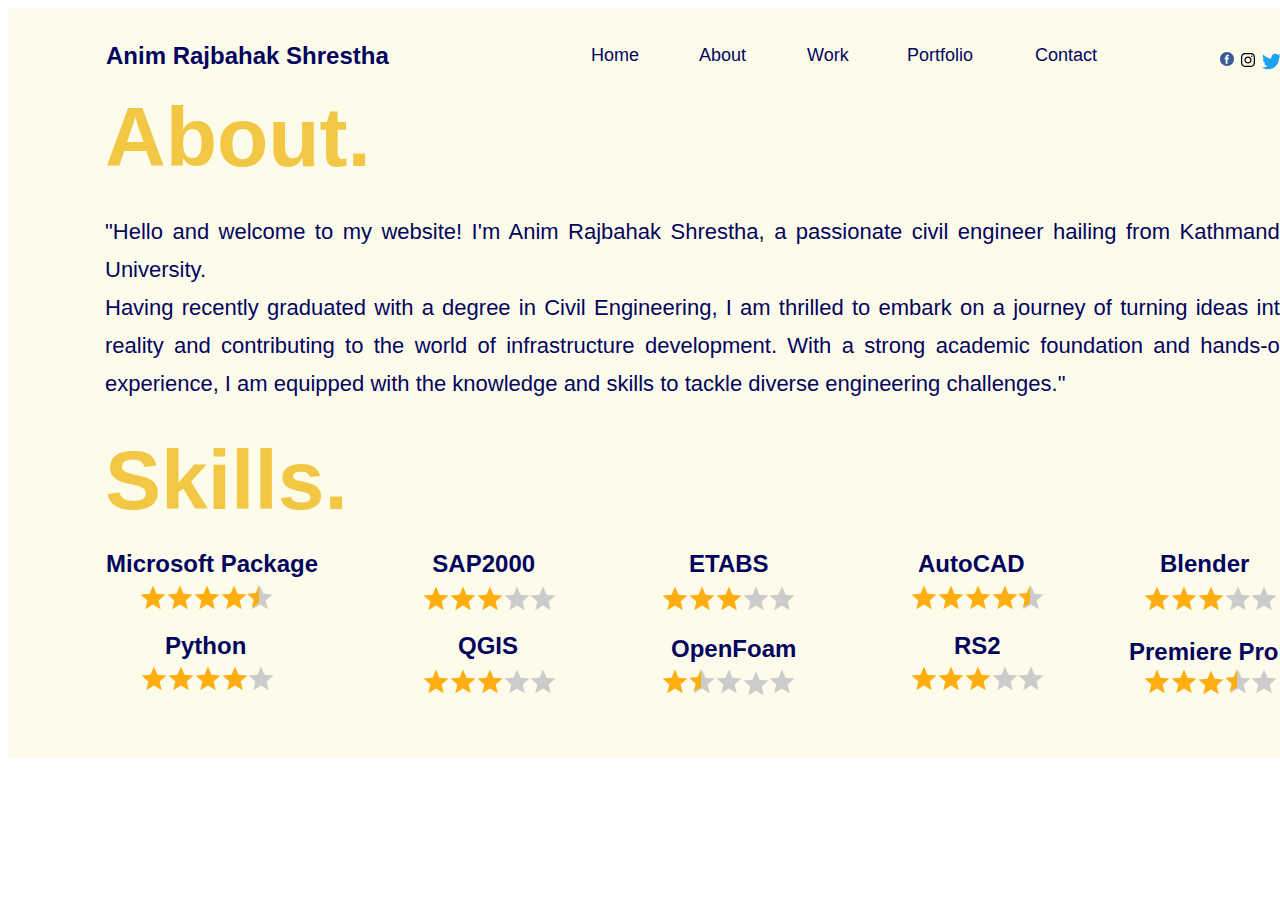
<file: About/about.html>
<!DOCTYPE html>
        <html lang="en">
        <head>
            <meta charset="UTF-8">
            <meta http-equiv="X-UA-Compatible" content="IE=edge">
            <meta name="viewport" content="width=device-width, initial-scale=1.0">
            <link rel="stylesheet" href="./style.css">
            
            <title>About</title>
        </head>
        <body>
            <div class="about">
  <div
    class="[base64]">
    <p align="justify">&quot;Hello and welcome to my website! I&#039;m Anim Rajbahak Shrestha, a passionate civil engineer hailing from Kathmandu University.
    <br />Having recently graduated with a degree in Civil Engineering, I am thrilled to embark on a journey of turning ideas into reality and contributing to the world of infrastructure development. With a strong academic foundation and hands-on experience, I am equipped with the knowledge and skills to tackle diverse engineering challenges.&quot;</p>
  </div>

  <div class="sap-2000">SAP2000</div>

  <div class="etabs">ETABS</div>

  <div class="auto-cad">AutoCAD</div>

  <div class="blender">Blender</div>

  <div class="premiere-pro">Premiere Pro</div>

  <div class="python">Python</div>

  <div class="qgis">QGIS</div>

  <div class="open-foam">OpenFoam</div>

  <div class="rs-2">RS2</div>

  <div class="microsoft-package">Microsoft Package</div>

  <div class="about2">About.</div>

  <div class="skills">Skills.</div>

  <svg
    class="vector"
    width="26"
    height="25"
    viewBox="0 0 26 25"
    fill="none"
    xmlns="http://www.w3.org/2000/svg"
  >
    <path
      d="M13 19.5875L20.725 24.25L18.675 15.4625L25.5 9.55L16.5125 8.775L13 0.5L9.4875 8.775L0.5 9.55L7.3125 15.4625L5.275 24.25L13 19.5875Z"
      fill="#FFAE12"
    />
  </svg>

  <svg
    class="vector2"
    width="26"
    height="25"
    viewBox="0 0 26 25"
    fill="none"
    xmlns="http://www.w3.org/2000/svg"
  >
    <path
      d="M13 19.5875L20.725 24.25L18.675 15.4625L25.5 9.55L16.5125 8.775L13 0.5L9.4875 8.775L0.5 9.55L7.3125 15.4625L5.275 24.25L13 19.5875Z"
      fill="#FFAE12"
    />
  </svg>

  <svg
    class="vector3"
    width="26"
    height="25"
    viewBox="0 0 26 25"
    fill="none"
    xmlns="http://www.w3.org/2000/svg"
  >
    <path
      d="M13 19.5875L20.725 24.25L18.675 15.4625L25.5 9.55L16.5125 8.775L13 0.5L9.4875 8.775L0.5 9.55L7.3125 15.4625L5.275 24.25L13 19.5875Z"
      fill="#CBCBCB"
    />
  </svg>

  <svg
    class="vector4"
    width="26"
    height="25"
    viewBox="0 0 26 25"
    fill="none"
    xmlns="http://www.w3.org/2000/svg"
  >
    <path
      d="M13 19.5875L20.725 24.25L18.675 15.4625L25.5 9.55L16.5125 8.775L13 0.5L9.4875 8.775L0.5 9.55L7.3125 15.4625L5.275 24.25L13 19.5875Z"
      fill="#FFAE12"
    />
  </svg>

  <svg
    class="vector5"
    width="26"
    height="25"
    viewBox="0 0 26 25"
    fill="none"
    xmlns="http://www.w3.org/2000/svg"
  >
    <path
      d="M13 19.5875L20.725 24.25L18.675 15.4625L25.5 9.55L16.5125 8.775L13 0.5L9.4875 8.775L0.5 9.55L7.3125 15.4625L5.275 24.25L13 19.5875Z"
      fill="#FFAE12"
    />
  </svg>

  <svg
    class="vector6"
    width="12"
    height="23"
    viewBox="0 0 12 23"
    fill="none"
    xmlns="http://www.w3.org/2000/svg"
  >
    <path
      d="M12.0002 0.333496L8.72183 8.05683L0.333496 8.78016L6.69183 14.2985L4.79016 22.5002L12.0002 18.1485V0.333496Z"
      fill="#FFAE12"
    />
  </svg>

  <svg
    class="vector7"
    width="26"
    height="25"
    viewBox="0 0 26 25"
    fill="none"
    xmlns="http://www.w3.org/2000/svg"
  >
    <path
      d="M13 19.5875L20.725 24.25L18.675 15.4625L25.5 9.55L16.5125 8.775L13 0.5L9.4875 8.775L0.5 9.55L7.3125 15.4625L5.275 24.25L13 19.5875Z"
      fill="#FFAE12"
    />
  </svg>

  <svg
    class="vector8"
    width="26"
    height="25"
    viewBox="0 0 26 25"
    fill="none"
    xmlns="http://www.w3.org/2000/svg"
  >
    <path
      d="M13 19.5875L20.725 24.25L18.675 15.4625L25.5 9.55L16.5125 8.775L13 0.5L9.4875 8.775L0.5 9.55L7.3125 15.4625L5.275 24.25L13 19.5875Z"
      fill="#FFAE12"
    />
  </svg>

  <svg
    class="vector9"
    width="26"
    height="25"
    viewBox="0 0 26 25"
    fill="none"
    xmlns="http://www.w3.org/2000/svg"
  >
    <path
      d="M13 19.5875L20.725 24.25L18.675 15.4625L25.5 9.55L16.5125 8.775L13 0.5L9.4875 8.775L0.5 9.55L7.3125 15.4625L5.275 24.25L13 19.5875Z"
      fill="#CBCBCB"
    />
  </svg>

  <svg
    class="vector10"
    width="26"
    height="25"
    viewBox="0 0 26 25"
    fill="none"
    xmlns="http://www.w3.org/2000/svg"
  >
    <path
      d="M13 19.5875L20.725 24.25L18.675 15.4625L25.5 9.55L16.5125 8.775L13 0.5L9.4875 8.775L0.5 9.55L7.3125 15.4625L5.275 24.25L13 19.5875Z"
      fill="#FFAE12"
    />
  </svg>

  <svg
    class="vector11"
    width="26"
    height="25"
    viewBox="0 0 26 25"
    fill="none"
    xmlns="http://www.w3.org/2000/svg"
  >
    <path
      d="M13 19.5875L20.725 24.25L18.675 15.4625L25.5 9.55L16.5125 8.775L13 0.5L9.4875 8.775L0.5 9.55L7.3125 15.4625L5.275 24.25L13 19.5875Z"
      fill="#FFAE12"
    />
  </svg>

  <svg
    class="vector12"
    width="26"
    height="25"
    viewBox="0 0 26 25"
    fill="none"
    xmlns="http://www.w3.org/2000/svg"
  >
    <path
      d="M13 19.5875L20.725 24.25L18.675 15.4625L25.5 9.55L16.5125 8.775L13 0.5L9.4875 8.775L0.5 9.55L7.3125 15.4625L5.275 24.25L13 19.5875Z"
      fill="#FFAE12"
    />
  </svg>

  <svg
    class="vector13"
    width="26"
    height="25"
    viewBox="0 0 26 25"
    fill="none"
    xmlns="http://www.w3.org/2000/svg"
  >
    <path
      d="M13 19.5875L20.725 24.25L18.675 15.4625L25.5 9.55L16.5125 8.775L13 0.5L9.4875 8.775L0.5 9.55L7.3125 15.4625L5.275 24.25L13 19.5875Z"
      fill="#FFAE12"
    />
  </svg>

  <svg
    class="vector14"
    width="26"
    height="25"
    viewBox="0 0 26 25"
    fill="none"
    xmlns="http://www.w3.org/2000/svg"
  >
    <path
      d="M13 19.5875L20.725 24.25L18.675 15.4625L25.5 9.55L16.5125 8.775L13 0.5L9.4875 8.775L0.5 9.55L7.3125 15.4625L5.275 24.25L13 19.5875Z"
      fill="#CBCBCB"
    />
  </svg>

  <svg
    class="vector15"
    width="26"
    height="25"
    viewBox="0 0 26 25"
    fill="none"
    xmlns="http://www.w3.org/2000/svg"
  >
    <path
      d="M13 19.5875L20.725 24.25L18.675 15.4625L25.5 9.55L16.5125 8.775L13 0.5L9.4875 8.775L0.5 9.55L7.3125 15.4625L5.275 24.25L13 19.5875Z"
      fill="#FFAE12"
    />
  </svg>

  <svg
    class="vector16"
    width="26"
    height="25"
    viewBox="0 0 26 25"
    fill="none"
    xmlns="http://www.w3.org/2000/svg"
  >
    <path
      d="M13 19.5875L20.725 24.25L18.675 15.4625L25.5 9.55L16.5125 8.775L13 0.5L9.4875 8.775L0.5 9.55L7.3125 15.4625L5.275 24.25L13 19.5875Z"
      fill="#FFAE12"
    />
  </svg>

  <svg
    class="vector17"
    width="12"
    height="23"
    viewBox="0 0 12 23"
    fill="none"
    xmlns="http://www.w3.org/2000/svg"
  >
    <path
      d="M12.0002 0.333496L8.72183 8.05683L0.333496 8.78016L6.69183 14.2985L4.79016 22.5002L12.0002 18.1485V0.333496Z"
      fill="#FFAE12"
    />
  </svg>

  <svg
    class="vector18"
    width="26"
    height="25"
    viewBox="0 0 26 25"
    fill="none"
    xmlns="http://www.w3.org/2000/svg"
  >
    <path
      d="M13 19.5875L20.725 24.25L18.675 15.4625L25.5 9.55L16.5125 8.775L13 0.5L9.4875 8.775L0.5 9.55L7.3125 15.4625L5.275 24.25L13 19.5875Z"
      fill="#FFAE12"
    />
  </svg>

  <svg
    class="vector19"
    width="26"
    height="25"
    viewBox="0 0 26 25"
    fill="none"
    xmlns="http://www.w3.org/2000/svg"
  >
    <path
      d="M13 19.5875L20.725 24.25L18.675 15.4625L25.5 9.55L16.5125 8.775L13 0.5L9.4875 8.775L0.5 9.55L7.3125 15.4625L5.275 24.25L13 19.5875Z"
      fill="#FFAE12"
    />
  </svg>

  <svg
    class="vector20"
    width="26"
    height="25"
    viewBox="0 0 26 25"
    fill="none"
    xmlns="http://www.w3.org/2000/svg"
  >
    <path
      d="M13 19.5875L20.725 24.25L18.675 15.4625L25.5 9.55L16.5125 8.775L13 0.5L9.4875 8.775L0.5 9.55L7.3125 15.4625L5.275 24.25L13 19.5875Z"
      fill="#CBCBCB"
    />
  </svg>

  <svg
    class="vector21"
    width="26"
    height="25"
    viewBox="0 0 26 25"
    fill="none"
    xmlns="http://www.w3.org/2000/svg"
  >
    <path
      d="M13 19.5875L20.725 24.25L18.675 15.4625L25.5 9.55L16.5125 8.775L13 0.5L9.4875 8.775L0.5 9.55L7.3125 15.4625L5.275 24.25L13 19.5875Z"
      fill="#FFAE12"
    />
  </svg>

  <svg
    class="vector22"
    width="26"
    height="25"
    viewBox="0 0 26 25"
    fill="none"
    xmlns="http://www.w3.org/2000/svg"
  >
    <path
      d="M13 19.5875L20.725 24.25L18.675 15.4625L25.5 9.55L16.5125 8.775L13 0.5L9.4875 8.775L0.5 9.55L7.3125 15.4625L5.275 24.25L13 19.5875Z"
      fill="#CBCBCB"
    />
  </svg>

  <svg
    class="vector23"
    width="26"
    height="25"
    viewBox="0 0 26 25"
    fill="none"
    xmlns="http://www.w3.org/2000/svg"
  >
    <path
      d="M13 19.5875L20.725 24.25L18.675 15.4625L25.5 9.55L16.5125 8.775L13 0.5L9.4875 8.775L0.5 9.55L7.3125 15.4625L5.275 24.25L13 19.5875Z"
      fill="#FFAE12"
    />
  </svg>

  <svg
    class="vector24"
    width="26"
    height="25"
    viewBox="0 0 26 25"
    fill="none"
    xmlns="http://www.w3.org/2000/svg"
  >
    <path
      d="M13 19.5875L20.725 24.25L18.675 15.4625L25.5 9.55L16.5125 8.775L13 0.5L9.4875 8.775L0.5 9.55L7.3125 15.4625L5.275 24.25L13 19.5875Z"
      fill="#FFAE12"
    />
  </svg>

  <svg
    class="vector25"
    width="26"
    height="25"
    viewBox="0 0 26 25"
    fill="none"
    xmlns="http://www.w3.org/2000/svg"
  >
    <path
      d="M13 19.5875L20.725 24.25L18.675 15.4625L25.5 9.55L16.5125 8.775L13 0.5L9.4875 8.775L0.5 9.55L7.3125 15.4625L5.275 24.25L13 19.5875Z"
      fill="#CBCBCB"
    />
  </svg>

  <svg
    class="vector26"
    width="26"
    height="25"
    viewBox="0 0 26 25"
    fill="none"
    xmlns="http://www.w3.org/2000/svg"
  >
    <path
      d="M13 19.5875L20.725 24.25L18.675 15.4625L25.5 9.55L16.5125 8.775L13 0.5L9.4875 8.775L0.5 9.55L7.3125 15.4625L5.275 24.25L13 19.5875Z"
      fill="#FFAE12"
    />
  </svg>

  <svg
    class="vector27"
    width="26"
    height="25"
    viewBox="0 0 26 25"
    fill="none"
    xmlns="http://www.w3.org/2000/svg"
  >
    <path
      d="M13 19.5875L20.725 24.25L18.675 15.4625L25.5 9.55L16.5125 8.775L13 0.5L9.4875 8.775L0.5 9.55L7.3125 15.4625L5.275 24.25L13 19.5875Z"
      fill="#CBCBCB"
    />
  </svg>

  <svg
    class="vector28"
    width="26"
    height="25"
    viewBox="0 0 26 25"
    fill="none"
    xmlns="http://www.w3.org/2000/svg"
  >
    <path
      d="M13 19.5875L20.725 24.25L18.675 15.4625L25.5 9.55L16.5125 8.775L13 0.5L9.4875 8.775L0.5 9.55L7.3125 15.4625L5.275 24.25L13 19.5875Z"
      fill="#FFAE12"
    />
  </svg>

  <svg
    class="vector29"
    width="26"
    height="25"
    viewBox="0 0 26 25"
    fill="none"
    xmlns="http://www.w3.org/2000/svg"
  >
    <path
      d="M13 19.5875L20.725 24.25L18.675 15.4625L25.5 9.55L16.5125 8.775L13 0.5L9.4875 8.775L0.5 9.55L7.3125 15.4625L5.275 24.25L13 19.5875Z"
      fill="#FFAE12"
    />
  </svg>

  <svg
    class="vector30"
    width="26"
    height="25"
    viewBox="0 0 26 25"
    fill="none"
    xmlns="http://www.w3.org/2000/svg"
  >
    <path
      d="M13 19.5875L20.725 24.25L18.675 15.4625L25.5 9.55L16.5125 8.775L13 0.5L9.4875 8.775L0.5 9.55L7.3125 15.4625L5.275 24.25L13 19.5875Z"
      fill="#CBCBCB"
    />
  </svg>

  <svg
    class="vector31"
    width="26"
    height="25"
    viewBox="0 0 26 25"
    fill="none"
    xmlns="http://www.w3.org/2000/svg"
  >
    <path
      d="M13 19.5875L20.725 24.25L18.675 15.4625L25.5 9.55L16.5125 8.775L13 0.5L9.4875 8.775L0.5 9.55L7.3125 15.4625L5.275 24.25L13 19.5875Z"
      fill="#FFAE12"
    />
  </svg>

  <svg
    class="vector32"
    width="26"
    height="25"
    viewBox="0 0 26 25"
    fill="none"
    xmlns="http://www.w3.org/2000/svg"
  >
    <path
      d="M13 19.5875L20.725 24.25L18.675 15.4625L25.5 9.55L16.5125 8.775L13 0.5L9.4875 8.775L0.5 9.55L7.3125 15.4625L5.275 24.25L13 19.5875Z"
      fill="#CBCBCB"
    />
  </svg>

  <svg
    class="vector33"
    width="26"
    height="25"
    viewBox="0 0 26 25"
    fill="none"
    xmlns="http://www.w3.org/2000/svg"
  >
    <path
      d="M13 19.5875L20.725 24.25L18.675 15.4625L25.5 9.55L16.5125 8.775L13 0.5L9.4875 8.775L0.5 9.55L7.3125 15.4625L5.275 24.25L13 19.5875Z"
      fill="#FFAE12"
    />
  </svg>

  <svg
    class="vector34"
    width="26"
    height="25"
    viewBox="0 0 26 25"
    fill="none"
    xmlns="http://www.w3.org/2000/svg"
  >
    <path
      d="M13 19.5875L20.725 24.25L18.675 15.4625L25.5 9.55L16.5125 8.775L13 0.5L9.4875 8.775L0.5 9.55L7.3125 15.4625L5.275 24.25L13 19.5875Z"
      fill="#FFAE12"
    />
  </svg>

  <svg
    class="vector35"
    width="26"
    height="25"
    viewBox="0 0 26 25"
    fill="none"
    xmlns="http://www.w3.org/2000/svg"
  >
    <path
      d="M13 19.5875L20.725 24.25L18.675 15.4625L25.5 9.55L16.5125 8.775L13 0.5L9.4875 8.775L0.5 9.55L7.3125 15.4625L5.275 24.25L13 19.5875Z"
      fill="#CBCBCB"
    />
  </svg>

  <svg
    class="vector36"
    width="26"
    height="25"
    viewBox="0 0 26 25"
    fill="none"
    xmlns="http://www.w3.org/2000/svg"
  >
    <path
      d="M13 19.5875L20.725 24.25L18.675 15.4625L25.5 9.55L16.5125 8.775L13 0.5L9.4875 8.775L0.5 9.55L7.3125 15.4625L5.275 24.25L13 19.5875Z"
      fill="#FFAE12"
    />
  </svg>

  <svg
    class="vector37"
    width="26"
    height="25"
    viewBox="0 0 26 25"
    fill="none"
    xmlns="http://www.w3.org/2000/svg"
  >
    <path
      d="M13 19.5875L20.725 24.25L18.675 15.4625L25.5 9.55L16.5125 8.775L13 0.5L9.4875 8.775L0.5 9.55L7.3125 15.4625L5.275 24.25L13 19.5875Z"
      fill="#CBCBCB"
    />
  </svg>

  <svg
    class="vector38"
    width="26"
    height="25"
    viewBox="0 0 26 25"
    fill="none"
    xmlns="http://www.w3.org/2000/svg"
  >
    <path
      d="M13 19.5875L20.725 24.25L18.675 15.4625L25.5 9.55L16.5125 8.775L13 0.5L9.4875 8.775L0.5 9.55L7.3125 15.4625L5.275 24.25L13 19.5875Z"
      fill="#FFAE12"
    />
  </svg>

  <svg
    class="vector39"
    width="26"
    height="25"
    viewBox="0 0 26 25"
    fill="none"
    xmlns="http://www.w3.org/2000/svg"
  >
    <path
      d="M13 19.5875L20.725 24.25L18.675 15.4625L25.5 9.55L16.5125 8.775L13 0.5L9.4875 8.775L0.5 9.55L7.3125 15.4625L5.275 24.25L13 19.5875Z"
      fill="#FFAE12"
    />
  </svg>

  <svg
    class="vector40"
    width="26"
    height="25"
    viewBox="0 0 26 25"
    fill="none"
    xmlns="http://www.w3.org/2000/svg"
  >
    <path
      d="M13 19.5875L20.725 24.25L18.675 15.4625L25.5 9.55L16.5125 8.775L13 0.5L9.4875 8.775L0.5 9.55L7.3125 15.4625L5.275 24.25L13 19.5875Z"
      fill="#CBCBCB"
    />
  </svg>

  <svg
    class="vector41"
    width="26"
    height="25"
    viewBox="0 0 26 25"
    fill="none"
    xmlns="http://www.w3.org/2000/svg"
  >
    <path
      d="M13 19.5875L20.725 24.25L18.675 15.4625L25.5 9.55L16.5125 8.775L13 0.5L9.4875 8.775L0.5 9.55L7.3125 15.4625L5.275 24.25L13 19.5875Z"
      fill="#FFAE12"
    />
  </svg>

  <svg
    class="vector42"
    width="26"
    height="25"
    viewBox="0 0 26 25"
    fill="none"
    xmlns="http://www.w3.org/2000/svg"
  >
    <path
      d="M13 19.5875L20.725 24.25L18.675 15.4625L25.5 9.55L16.5125 8.775L13 0.5L9.4875 8.775L0.5 9.55L7.3125 15.4625L5.275 24.25L13 19.5875Z"
      fill="#CBCBCB"
    />
  </svg>

  <svg
    class="vector43"
    width="26"
    height="25"
    viewBox="0 0 26 25"
    fill="none"
    xmlns="http://www.w3.org/2000/svg"
  >
    <path
      d="M13 19.5875L20.725 24.25L18.675 15.4625L25.5 9.55L16.5125 8.775L13 0.5L9.4875 8.775L0.5 9.55L7.3125 15.4625L5.275 24.25L13 19.5875Z"
      fill="#FFAE12"
    />
  </svg>

  <svg
    class="vector44"
    width="26"
    height="25"
    viewBox="0 0 26 25"
    fill="none"
    xmlns="http://www.w3.org/2000/svg"
  >
    <path
      d="M13 19.5875L20.725 24.25L18.675 15.4625L25.5 9.55L16.5125 8.775L13 0.5L9.4875 8.775L0.5 9.55L7.3125 15.4625L5.275 24.25L13 19.5875Z"
      fill="#CBCBCB"
    />
  </svg>

  <svg
    class="vector45"
    width="12"
    height="23"
    viewBox="0 0 12 23"
    fill="none"
    xmlns="http://www.w3.org/2000/svg"
  >
    <path
      d="M12.0002 0.333496L8.72183 8.05683L0.333496 8.78016L6.69183 14.2985L4.79016 22.5002L12.0002 18.1485V0.333496Z"
      fill="#FFAE12"
    />
  </svg>

  <svg
    class="vector46"
    width="26"
    height="25"
    viewBox="0 0 26 25"
    fill="none"
    xmlns="http://www.w3.org/2000/svg"
  >
    <path
      d="M13 19.5875L20.725 24.25L18.675 15.4625L25.5 9.55L16.5125 8.775L13 0.5L9.4875 8.775L0.5 9.55L7.3125 15.4625L5.275 24.25L13 19.5875Z"
      fill="#CBCBCB"
    />
  </svg>

  <svg
    class="vector47"
    width="26"
    height="25"
    viewBox="0 0 26 25"
    fill="none"
    xmlns="http://www.w3.org/2000/svg"
  >
    <path
      d="M13 19.5875L20.725 24.25L18.675 15.4625L25.5 9.55L16.5125 8.775L13 0.5L9.4875 8.775L0.5 9.55L7.3125 15.4625L5.275 24.25L13 19.5875Z"
      fill="#CBCBCB"
    />
  </svg>

  <svg
    class="vector48"
    width="26"
    height="25"
    viewBox="0 0 26 25"
    fill="none"
    xmlns="http://www.w3.org/2000/svg"
  >
    <path
      d="M13 19.5875L20.725 24.25L18.675 15.4625L25.5 9.55L16.5125 8.775L13 0.5L9.4875 8.775L0.5 9.55L7.3125 15.4625L5.275 24.25L13 19.5875Z"
      fill="#CBCBCB"
    />
  </svg>

  <svg
    class="vector49"
    width="26"
    height="25"
    viewBox="0 0 26 25"
    fill="none"
    xmlns="http://www.w3.org/2000/svg"
  >
    <path
      d="M13 19.5875L20.725 24.25L18.675 15.4625L25.5 9.55L16.5125 8.775L13 0.5L9.4875 8.775L0.5 9.55L7.3125 15.4625L5.275 24.25L13 19.5875Z"
      fill="#FFAE12"
    />
  </svg>

  <svg
    class="vector50"
    width="26"
    height="25"
    viewBox="0 0 26 25"
    fill="none"
    xmlns="http://www.w3.org/2000/svg"
  >
    <path
      d="M13 19.5875L20.725 24.25L18.675 15.4625L25.5 9.55L16.5125 8.775L13 0.5L9.4875 8.775L0.5 9.55L7.3125 15.4625L5.275 24.25L13 19.5875Z"
      fill="#FFAE12"
    />
  </svg>

  <svg
    class="vector51"
    width="26"
    height="25"
    viewBox="0 0 26 25"
    fill="none"
    xmlns="http://www.w3.org/2000/svg"
  >
    <path
      d="M13 19.5875L20.725 24.25L18.675 15.4625L25.5 9.55L16.5125 8.775L13 0.5L9.4875 8.775L0.5 9.55L7.3125 15.4625L5.275 24.25L13 19.5875Z"
      fill="#CBCBCB"
    />
  </svg>

  <svg
    class="vector52"
    width="26"
    height="25"
    viewBox="0 0 26 25"
    fill="none"
    xmlns="http://www.w3.org/2000/svg"
  >
    <path
      d="M13 19.5875L20.725 24.25L18.675 15.4625L25.5 9.55L16.5125 8.775L13 0.5L9.4875 8.775L0.5 9.55L7.3125 15.4625L5.275 24.25L13 19.5875Z"
      fill="#FFAE12"
    />
  </svg>

  <svg
    class="vector53"
    width="26"
    height="25"
    viewBox="0 0 26 25"
    fill="none"
    xmlns="http://www.w3.org/2000/svg"
  >
    <path
      d="M13 19.5875L20.725 24.25L18.675 15.4625L25.5 9.55L16.5125 8.775L13 0.5L9.4875 8.775L0.5 9.55L7.3125 15.4625L5.275 24.25L13 19.5875Z"
      fill="#CBCBCB"
    />
  </svg>

  <svg
    class="vector54"
    width="12"
    height="23"
    viewBox="0 0 12 23"
    fill="none"
    xmlns="http://www.w3.org/2000/svg"
  >
    <path
      d="M12.0002 0.333496L8.72183 8.05683L0.333496 8.78016L6.69183 14.2985L4.79016 22.5002L12.0002 18.1485V0.333496Z"
      fill="#FFAE12"
    />
  </svg>

  <div class="anim-rajbahak-shrestha">Anim Rajbahak Shrestha</div>

  <div class="group-13">
    <div class="home"><a href="../home/index.html"  style="color:#03045e; text-decoration: none;" >Home</a></div>

    <div class="work"><a href="../Work/work.html"  style="color:#03045e; text-decoration: none;" >Work</a></div>

    <div class="contact"><a href="../Contacts/contacts.html"  style="color:#03045e; text-decoration: none;" >Contact</a></div>

    <div class="portfolio"><a href="../Portfolio/portfolio.html"  style="color:#03045e; text-decoration: none;" >Portfolio</a></div>

    <div class="about3"><a href="../About/about.html"  style="color:#03045e; text-decoration: none;" >About</a></div>
  </div>

  <svg
    class="twitter-3-2"
    width="19"
    height="19"
    viewBox="0 0 19 19"
    fill="none"
    xmlns="http://www.w3.org/2000/svg"
  >
    <g clip-path="url(#clip0_90_63)">
      <path
        d="M19 3.60742C18.3013 3.91702 17.5507 4.12621 16.7616 4.22076C17.5666 3.7388 18.1841 2.97395 18.4753 2.06353C17.7222 2.51039 16.8879 2.83505 16.0001 3.00909C15.2888 2.25267 14.2763 1.77905 13.1551 1.77905C11.0029 1.77905 9.25734 3.52457 9.25734 5.67845C9.25745 5.97695 9.29113 6.27449 9.35774 6.56547C6.1169 6.40226 3.24588 4.85002 1.32296 2.49198C0.98828 3.06936 0.795778 3.7388 0.795778 4.45172C0.795778 5.80393 1.48448 6.99805 2.52959 7.69678C1.91061 7.67706 1.30528 7.50981 0.763989 7.20892V7.25912C0.763989 9.14772 2.10703 10.7234 3.89105 11.0816C3.55629 11.1719 3.21104 11.2175 2.86431 11.2171C2.61809 11.2173 2.3724 11.1943 2.13048 11.1485C2.62668 12.6965 4.06596 13.8245 5.77216 13.8546C4.43746 14.9006 2.75638 15.524 0.930508 15.524C0.615879 15.524 0.305424 15.5056 0 15.4696C1.72547 16.5767 3.77391 17.221 5.97464 17.221C13.1459 17.221 17.0662 11.2815 17.0662 6.1303C17.0662 5.96297 17.062 5.79391 17.0545 5.62657C17.8159 5.07595 18.477 4.39064 18.9983 3.60992L19 3.60742Z"
        fill="#1DA1F2"
      />
    </g>
    <defs>
      <clipPath id="clip0_90_63">
        <rect width="19" height="19" fill="white" />
      </clipPath>
    </defs>
  </svg>

  <svg
    class="instagram-2"
    width="14"
    height="16"
    viewBox="0 0 14 16"
    fill="none"
    xmlns="http://www.w3.org/2000/svg"
  >
    <g clip-path="url(#clip0_90_65)">
      <path
        d="M7.00303 4.40623C5.01553 4.40623 3.4124 6.00935 3.4124 7.99685C3.4124 9.98435 5.01553 11.5875 7.00303 11.5875C8.99053 11.5875 10.5937 9.98435 10.5937 7.99685C10.5937 6.00935 8.99053 4.40623 7.00303 4.40623ZM7.00303 10.3312C5.71865 10.3312 4.66865 9.28435 4.66865 7.99685C4.66865 6.70935 5.71553 5.66248 7.00303 5.66248C8.29053 5.66248 9.3374 6.70935 9.3374 7.99685C9.3374 9.28435 8.2874 10.3312 7.00303 10.3312ZM11.578 4.25935C11.578 4.72498 11.203 5.09685 10.7405 5.09685C10.2749 5.09685 9.90303 4.72185 9.90303 4.25935C9.90303 3.79685 10.278 3.42185 10.7405 3.42185C11.203 3.42185 11.578 3.79685 11.578 4.25935ZM13.9562 5.10935C13.903 3.98748 13.6468 2.99373 12.8249 2.17498C12.0062 1.35623 11.0124 1.09998 9.89053 1.04373C8.73428 0.978101 5.26865 0.978101 4.1124 1.04373C2.99365 1.09685 1.9999 1.3531 1.17803 2.17185C0.356152 2.9906 0.103027 3.98435 0.0467773 5.10623C-0.0188477 6.26248 -0.0188477 9.7281 0.0467773 10.8843C0.0999023 12.0062 0.356152 13 1.17803 13.8187C1.9999 14.6375 2.99053 14.8937 4.1124 14.95C5.26865 15.0156 8.73428 15.0156 9.89053 14.95C11.0124 14.8969 12.0062 14.6406 12.8249 13.8187C13.6437 13 13.8999 12.0062 13.9562 10.8843C14.0218 9.7281 14.0218 6.2656 13.9562 5.10935ZM12.4624 12.125C12.2187 12.7375 11.7468 13.2094 11.1312 13.4562C10.2093 13.8219 8.02178 13.7375 7.00303 13.7375C5.98428 13.7375 3.79365 13.8187 2.8749 13.4562C2.2624 13.2125 1.79053 12.7406 1.54365 12.125C1.17803 11.2031 1.2624 9.0156 1.2624 7.99685C1.2624 6.9781 1.18115 4.78748 1.54365 3.86873C1.7874 3.25623 2.25928 2.78435 2.8749 2.53748C3.79678 2.17185 5.98428 2.25623 7.00303 2.25623C8.02178 2.25623 10.2124 2.17498 11.1312 2.53748C11.7437 2.78123 12.2155 3.2531 12.4624 3.86873C12.828 4.7906 12.7437 6.9781 12.7437 7.99685C12.7437 9.0156 12.828 11.2062 12.4624 12.125Z"
        fill="black"
      />
    </g>
    <defs>
      <clipPath id="clip0_90_65">
        <rect width="14" height="16" fill="white" />
      </clipPath>
    </defs>
  </svg>

  <svg
    class="group"
    width="14"
    height="14"
    viewBox="0 0 14 14"
    fill="none"
    xmlns="http://www.w3.org/2000/svg"
  >
    <path
      d="M7 14C10.866 14 14 10.866 14 7C14 3.13401 10.866 0 7 0C3.13401 0 0 3.13401 0 7C0 10.866 3.13401 14 7 14Z"
      fill="#3B5998"
    />
    <path
      d="M8.75981 7.27397H7.51075V11.85H5.61831V7.27397H4.71826V5.66579H5.61831V4.62511C5.61831 3.88091 5.97182 2.71558 7.5276 2.71558L8.92939 2.72144V4.28246H7.9123C7.74546 4.28246 7.51088 4.36581 7.51088 4.72082V5.66729H8.92515L8.75981 7.27397Z"
      fill="white"
    />
  </svg>
</div>

        </body>
        </html>
</file>
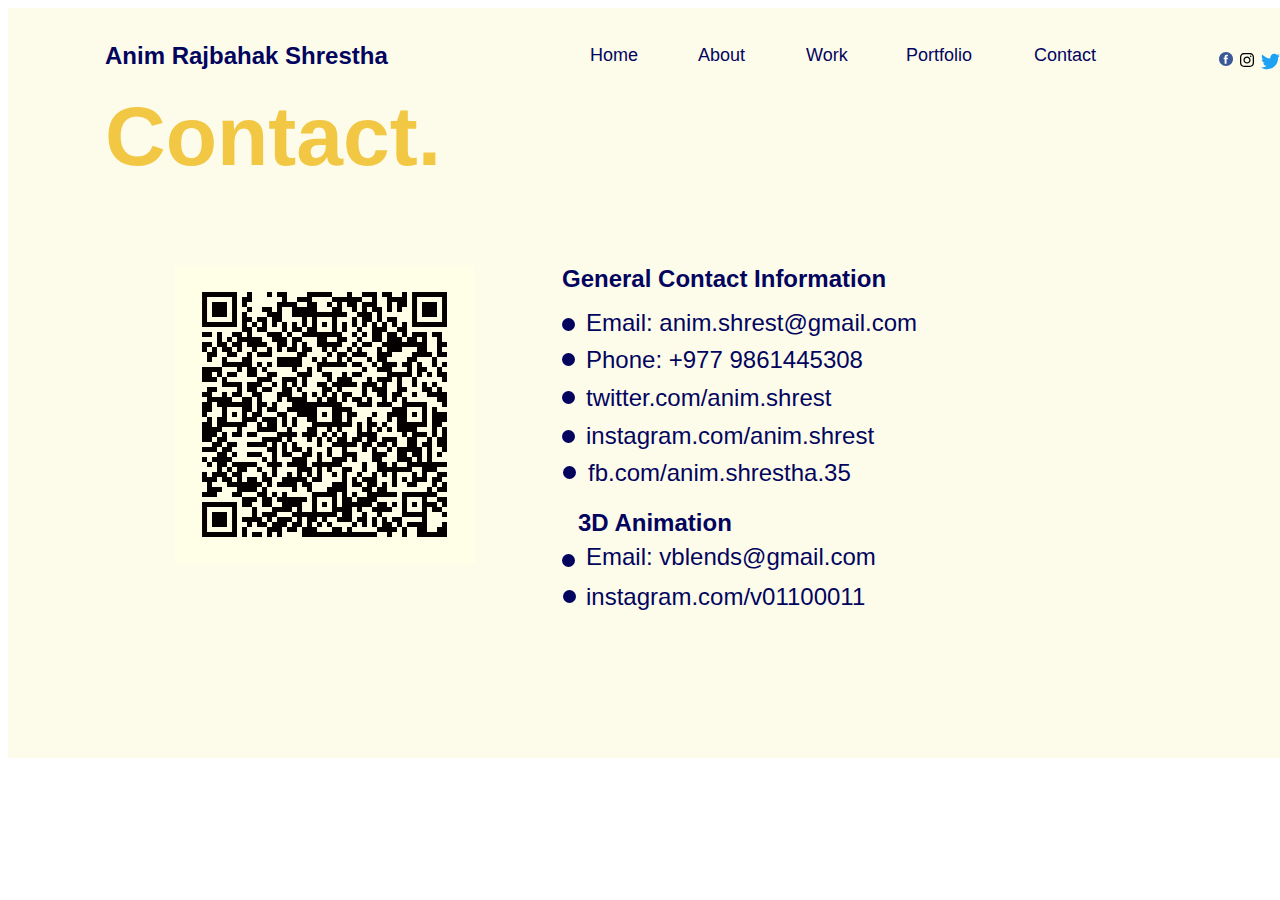
<file: Contacts/contacts.html>
<!DOCTYPE html>
        <html lang="en">
        <head>
            <meta charset="UTF-8">
            <meta http-equiv="X-UA-Compatible" content="IE=edge">
            <meta name="viewport" content="width=device-width, initial-scale=1.0">
            <link rel="stylesheet" href="./style.css">
            
            <title>Contacts</title>
        </head>
        <body>
            <div class="contact">
  <div class="general-contact-information">General Contact Information</div>

  <div class="_3-d-animation">3D Animation</div>

  <div class="email-anim-shrest-gmail-com">Email: anim.shrest@gmail.com</div>

  <div class="email-vblends-gmail-com">Email: vblends@gmail.com</div>

  <div class="twitter-com-anim-shrest">twitter.com/anim.shrest</div>

  <div class="phone-977-9861445308">Phone: +977 9861445308</div>

  <div class="fb-com-anim-shrestha-35">fb.com/anim.shrestha.35</div>

  <div class="instagram-com-anim-shrest">instagram.com/anim.shrest</div>

  <div class="instagram-com-v-01100011">instagram.com/v01100011</div>

  <div class="contact2">Contact.</div>

  <div class="ellipse-2"></div>

  <div class="ellipse-3"></div>

  <div class="ellipse-4"></div>

  <div class="ellipse-7"></div>

  <div class="ellipse-8"></div>

  <div class="ellipse-5"></div>

  <div class="ellipse-6"></div>

  <img class="frame-1-1" src="frame-1-1.png" />

  <div class="anim-rajbahak-shrestha">Anim Rajbahak Shrestha</div>

  <div class="group-1">
    <div class="home"><a href="../home/index.html"  style="color:#03045e; text-decoration: none;" >Home</a></div>

    <div class="work"><a href="../Work/work.html"  style="color:#03045e; text-decoration: none;" >Work</a></div>

    <div class="contact3"><a href="../Contacts/contacts.html"  style="color:#03045e; text-decoration: none;" >Contact</a></div>

    <div class="portfolio"><a href="../Portfolio/portfolio.html"  style="color:#03045e; text-decoration: none;" >Portfolio</a></div>

    <div class="about"><a href="../About/about.html"  style="color:#03045e; text-decoration: none;" >About</a></div>
  </div>
  
  <svg
    class="twitter-3-1"
    width="19"
    height="19"
    viewBox="0 0 19 19"
    fill="none"
    xmlns="http://www.w3.org/2000/svg"
  >
    <g clip-path="url(#clip0_90_105)">
      <path
        d="M19 3.60742C18.3013 3.91702 17.5507 4.12621 16.7616 4.22076C17.5666 3.7388 18.1841 2.97395 18.4753 2.06353C17.7222 2.51039 16.8879 2.83505 16.0001 3.00909C15.2888 2.25267 14.2763 1.77905 13.1551 1.77905C11.0029 1.77905 9.25734 3.52457 9.25734 5.67845C9.25745 5.97695 9.29113 6.27449 9.35774 6.56547C6.1169 6.40226 3.24588 4.85002 1.32296 2.49198C0.98828 3.06936 0.795778 3.7388 0.795778 4.45172C0.795778 5.80393 1.48448 6.99805 2.52959 7.69678C1.91061 7.67706 1.30528 7.50981 0.763989 7.20892V7.25912C0.763989 9.14772 2.10703 10.7234 3.89105 11.0816C3.55629 11.1719 3.21104 11.2175 2.86431 11.2171C2.61809 11.2173 2.3724 11.1943 2.13048 11.1485C2.62668 12.6965 4.06596 13.8245 5.77216 13.8546C4.43746 14.9006 2.75638 15.524 0.930508 15.524C0.615879 15.524 0.305424 15.5056 0 15.4696C1.72547 16.5767 3.77391 17.221 5.97464 17.221C13.1459 17.221 17.0662 11.2815 17.0662 6.1303C17.0662 5.96297 17.062 5.79391 17.0545 5.62657C17.8159 5.07595 18.477 4.39064 18.9983 3.60992L19 3.60742Z"
        fill="#1DA1F2"
      />
    </g>
    <defs>
      <clipPath id="clip0_90_105">
        <rect width="19" height="19" fill="white" />
      </clipPath>
    </defs>
  </svg>

  <svg
    class="instagram-1"
    width="14"
    height="16"
    viewBox="0 0 14 16"
    fill="none"
    xmlns="http://www.w3.org/2000/svg"
  >
    <g clip-path="url(#clip0_90_107)">
      <path
        d="M7.00352 4.40623C5.01602 4.40623 3.41289 6.00935 3.41289 7.99685C3.41289 9.98435 5.01602 11.5875 7.00352 11.5875C8.99102 11.5875 10.5941 9.98435 10.5941 7.99685C10.5941 6.00935 8.99102 4.40623 7.00352 4.40623ZM7.00352 10.3312C5.71914 10.3312 4.66914 9.28435 4.66914 7.99685C4.66914 6.70935 5.71602 5.66248 7.00352 5.66248C8.29102 5.66248 9.33789 6.70935 9.33789 7.99685C9.33789 9.28435 8.28789 10.3312 7.00352 10.3312ZM11.5785 4.25935C11.5785 4.72498 11.2035 5.09685 10.741 5.09685C10.2754 5.09685 9.90352 4.72185 9.90352 4.25935C9.90352 3.79685 10.2785 3.42185 10.741 3.42185C11.2035 3.42185 11.5785 3.79685 11.5785 4.25935ZM13.9566 5.10935C13.9035 3.98748 13.6473 2.99373 12.8254 2.17498C12.0066 1.35623 11.0129 1.09998 9.89102 1.04373C8.73477 0.978101 5.26914 0.978101 4.11289 1.04373C2.99414 1.09685 2.00039 1.3531 1.17852 2.17185C0.356641 2.9906 0.103516 3.98435 0.0472656 5.10623C-0.0183594 6.26248 -0.0183594 9.7281 0.0472656 10.8843C0.100391 12.0062 0.356641 13 1.17852 13.8187C2.00039 14.6375 2.99102 14.8937 4.11289 14.95C5.26914 15.0156 8.73477 15.0156 9.89102 14.95C11.0129 14.8969 12.0066 14.6406 12.8254 13.8187C13.6441 13 13.9004 12.0062 13.9566 10.8843C14.0223 9.7281 14.0223 6.2656 13.9566 5.10935ZM12.4629 12.125C12.2191 12.7375 11.7473 13.2094 11.1316 13.4562C10.2098 13.8219 8.02227 13.7375 7.00352 13.7375C5.98477 13.7375 3.79414 13.8187 2.87539 13.4562C2.26289 13.2125 1.79102 12.7406 1.54414 12.125C1.17852 11.2031 1.26289 9.0156 1.26289 7.99685C1.26289 6.9781 1.18164 4.78748 1.54414 3.86873C1.78789 3.25623 2.25977 2.78435 2.87539 2.53748C3.79727 2.17185 5.98477 2.25623 7.00352 2.25623C8.02227 2.25623 10.2129 2.17498 11.1316 2.53748C11.7441 2.78123 12.216 3.2531 12.4629 3.86873C12.8285 4.7906 12.7441 6.9781 12.7441 7.99685C12.7441 9.0156 12.8285 11.2062 12.4629 12.125Z"
        fill="black"
      />
    </g>
    <defs>
      <clipPath id="clip0_90_107">
        <rect width="14" height="16" fill="white" />
      </clipPath>
    </defs>
  </svg>

  <svg
    class="group"
    width="14"
    height="14"
    viewBox="0 0 14 14"
    fill="none"
    xmlns="http://www.w3.org/2000/svg"
  >
    <path
      d="M7 14C10.866 14 14 10.866 14 7C14 3.13401 10.866 0 7 0C3.13401 0 0 3.13401 0 7C0 10.866 3.13401 14 7 14Z"
      fill="#3B5998"
    />
    <path
      d="M8.75933 7.27397H7.51026V11.85H5.61782V7.27397H4.71777V5.66579H5.61782V4.62511C5.61782 3.88091 5.97133 2.71558 7.52711 2.71558L8.9289 2.72144V4.28246H7.91181C7.74498 4.28246 7.51039 4.36581 7.51039 4.72082V5.66729H8.92466L8.75933 7.27397Z"
      fill="white"
    />
  </svg>
</div>

        </body>
        </html>
</file>
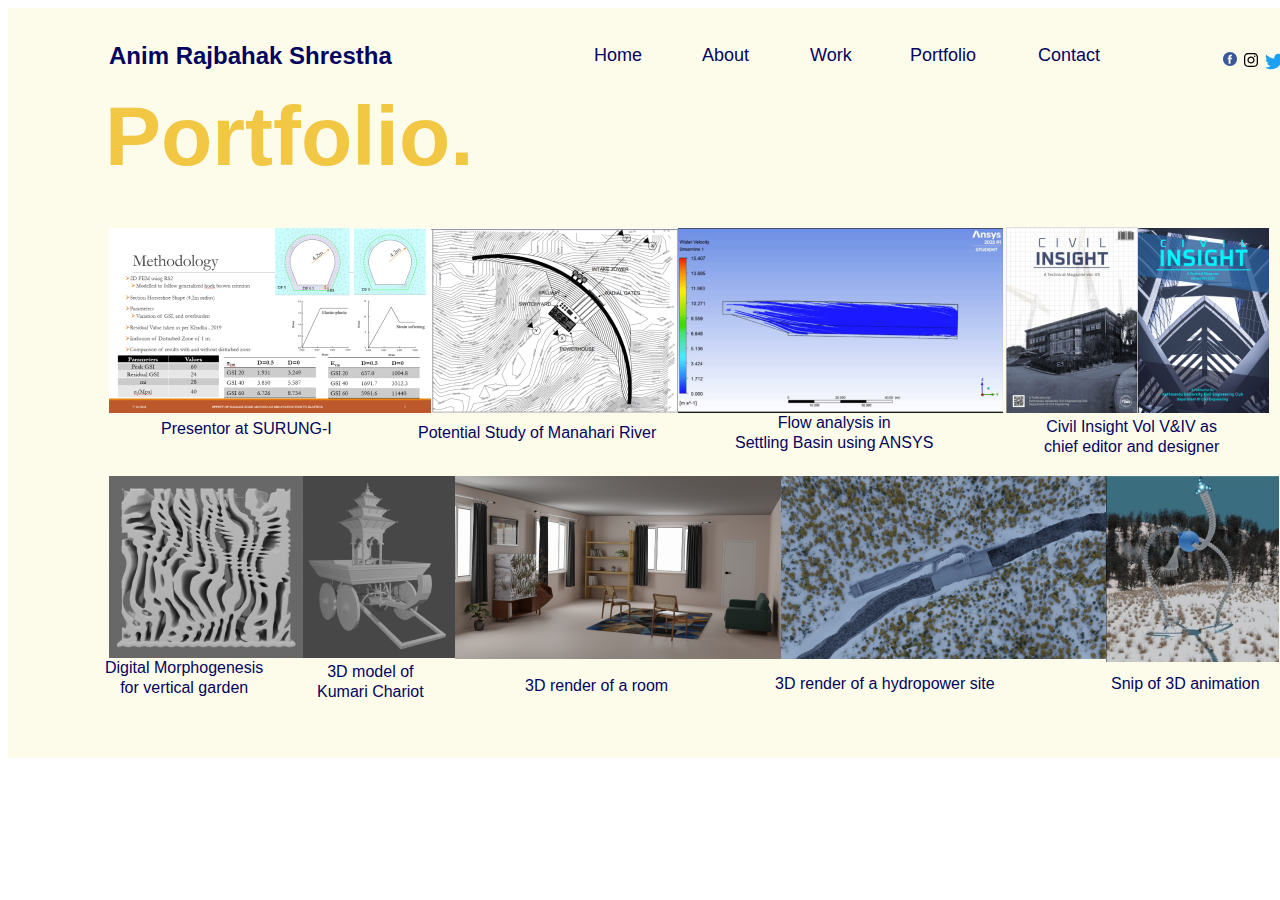
<file: Portfolio/portfolio.html>
<!DOCTYPE html>
        <html lang="en">
        <head>
            <meta charset="UTF-8">
            <meta http-equiv="X-UA-Compatible" content="IE=edge">
            <meta name="viewport" content="width=device-width, initial-scale=1.0">
            <link rel="stylesheet" href="./style.css">
            
            <title>Portfolio</title>
        </head>
        <body>
            <div class="portfolio">
  <img class="image-8" src="image-8.png" />

  <div class="portfolio2">Portfolio.</div>

  <img class="image-4" src="image-4.png" />

  <img class="image-5" src="image-5.png" />

  <div class="presentor-at-surung-i">Presentor at SURUNG-I</div>

  <div class="digital-morphogenesis-for-vertical-garden">
    Digital Morphogenesis <br />for vertical garden
  </div>

  <div class="_3-d-model-of-kumari-chariot">
    3D model of <br />Kumari Chariot
  </div>

  <div class="_3-d-render-of-a-room">3D render of a room</div>

  <div class="_3-d-render-of-a-hydropower-site">
    3D render of a hydropower site
  </div>

  <div class="snip-of-3-d-animation">Snip of 3D animation</div>

  <div class="potential-study-of-manahari-river">
    Potential Study of Manahari River
  </div>

  <img class="asd-1" src="asd-1.png" />

  <img class="final-1" src="final-1.png" />

  <img class="dsfsdf-1" src="dsfsdf-1.png" />

  <img class="cvcv-z-1" src="cvcv-z-1.png" />

  <img class="image-7" src="image-7.png" />

  <div class="flow-analysis-in-settling-basin-using-ansys">
    Flow analysis in <br />Settling Basin using ANSYS
  </div>

  <div class="civil-insight-vol-v-iv-as-chief-editor-and-designer">
    Civil Insight Vol V&amp;IV as <br />chief editor and designer
  </div>

  <img class="insight-1" src="insight-1.png" />

  <img class="image-6" src="image-6.png" />

  <div class="anim-rajbahak-shrestha">Anim Rajbahak Shrestha</div>

  <div class="group-13">
    <div class="home"><a href="../home/index.html"  style="color:#03045e; text-decoration: none;" >Home</a></div>

    <div class="work"><a href="../Work/work.html"  style="color:#03045e; text-decoration: none;" >Work</a></div>

    <div class="contact"><a href="../Contacts/contacts.html"  style="color:#03045e; text-decoration: none;" >Contact</a></div>

    <div class="portfolio3"><a href="../Portfolio/portfolio.html"  style="color:#03045e; text-decoration: none;" >Portfolio</a></div>

    <div class="about"><a href="../About/about.html"  style="color:#03045e; text-decoration: none;" >About</a></div>
  </div>

  <svg
    class="twitter-3-2"
    width="19"
    height="19"
    viewBox="0 0 19 19"
    fill="none"
    xmlns="http://www.w3.org/2000/svg"
  >
    <g clip-path="url(#clip0_90_91)">
      <path
        d="M19 3.60742C18.3013 3.91702 17.5507 4.12621 16.7616 4.22076C17.5666 3.7388 18.1841 2.97395 18.4753 2.06353C17.7222 2.51039 16.8879 2.83505 16.0001 3.00909C15.2888 2.25267 14.2763 1.77905 13.1551 1.77905C11.0029 1.77905 9.25734 3.52457 9.25734 5.67845C9.25745 5.97695 9.29113 6.27449 9.35774 6.56547C6.1169 6.40226 3.24588 4.85002 1.32296 2.49198C0.98828 3.06936 0.795778 3.7388 0.795778 4.45172C0.795778 5.80393 1.48448 6.99805 2.52959 7.69678C1.91061 7.67706 1.30528 7.50981 0.763989 7.20892V7.25912C0.763989 9.14772 2.10703 10.7234 3.89105 11.0816C3.55629 11.1719 3.21104 11.2175 2.86431 11.2171C2.61809 11.2173 2.3724 11.1943 2.13048 11.1485C2.62668 12.6965 4.06596 13.8245 5.77216 13.8546C4.43746 14.9006 2.75638 15.524 0.930508 15.524C0.615879 15.524 0.305424 15.5056 0 15.4696C1.72547 16.5767 3.77391 17.221 5.97464 17.221C13.1459 17.221 17.0662 11.2815 17.0662 6.1303C17.0662 5.96297 17.062 5.79391 17.0545 5.62657C17.8159 5.07595 18.477 4.39064 18.9983 3.60992L19 3.60742Z"
        fill="#1DA1F2"
      />
    </g>
    <defs>
      <clipPath id="clip0_90_91">
        <rect width="19" height="19" fill="white" />
      </clipPath>
    </defs>
  </svg>

  <svg
    class="instagram-2"
    width="14"
    height="16"
    viewBox="0 0 14 16"
    fill="none"
    xmlns="http://www.w3.org/2000/svg"
  >
    <g clip-path="url(#clip0_90_93)">
      <path
        d="M7.00352 4.40623C5.01602 4.40623 3.41289 6.00935 3.41289 7.99685C3.41289 9.98435 5.01602 11.5875 7.00352 11.5875C8.99102 11.5875 10.5941 9.98435 10.5941 7.99685C10.5941 6.00935 8.99102 4.40623 7.00352 4.40623ZM7.00352 10.3312C5.71914 10.3312 4.66914 9.28435 4.66914 7.99685C4.66914 6.70935 5.71602 5.66248 7.00352 5.66248C8.29102 5.66248 9.33789 6.70935 9.33789 7.99685C9.33789 9.28435 8.28789 10.3312 7.00352 10.3312ZM11.5785 4.25935C11.5785 4.72498 11.2035 5.09685 10.741 5.09685C10.2754 5.09685 9.90352 4.72185 9.90352 4.25935C9.90352 3.79685 10.2785 3.42185 10.741 3.42185C11.2035 3.42185 11.5785 3.79685 11.5785 4.25935ZM13.9566 5.10935C13.9035 3.98748 13.6473 2.99373 12.8254 2.17498C12.0066 1.35623 11.0129 1.09998 9.89102 1.04373C8.73477 0.978101 5.26914 0.978101 4.11289 1.04373C2.99414 1.09685 2.00039 1.3531 1.17852 2.17185C0.356641 2.9906 0.103516 3.98435 0.0472656 5.10623C-0.0183594 6.26248 -0.0183594 9.7281 0.0472656 10.8843C0.100391 12.0062 0.356641 13 1.17852 13.8187C2.00039 14.6375 2.99102 14.8937 4.11289 14.95C5.26914 15.0156 8.73477 15.0156 9.89102 14.95C11.0129 14.8969 12.0066 14.6406 12.8254 13.8187C13.6441 13 13.9004 12.0062 13.9566 10.8843C14.0223 9.7281 14.0223 6.2656 13.9566 5.10935ZM12.4629 12.125C12.2191 12.7375 11.7473 13.2094 11.1316 13.4562C10.2098 13.8219 8.02227 13.7375 7.00352 13.7375C5.98477 13.7375 3.79414 13.8187 2.87539 13.4562C2.26289 13.2125 1.79102 12.7406 1.54414 12.125C1.17852 11.2031 1.26289 9.0156 1.26289 7.99685C1.26289 6.9781 1.18164 4.78748 1.54414 3.86873C1.78789 3.25623 2.25977 2.78435 2.87539 2.53748C3.79727 2.17185 5.98477 2.25623 7.00352 2.25623C8.02227 2.25623 10.2129 2.17498 11.1316 2.53748C11.7441 2.78123 12.216 3.2531 12.4629 3.86873C12.8285 4.7906 12.7441 6.9781 12.7441 7.99685C12.7441 9.0156 12.8285 11.2062 12.4629 12.125Z"
        fill="black"
      />
    </g>
    <defs>
      <clipPath id="clip0_90_93">
        <rect width="14" height="16" fill="white" />
      </clipPath>
    </defs>
  </svg>

  <svg
    class="group"
    width="14"
    height="14"
    viewBox="0 0 14 14"
    fill="none"
    xmlns="http://www.w3.org/2000/svg"
  >
    <path
      d="M7 14C10.866 14 14 10.866 14 7C14 3.13401 10.866 0 7 0C3.13401 0 0 3.13401 0 7C0 10.866 3.13401 14 7 14Z"
      fill="#3B5998"
    />
    <path
      d="M8.75933 7.27397H7.51026V11.85H5.61782V7.27397H4.71777V5.66579H5.61782V4.62511C5.61782 3.88091 5.97133 2.71558 7.52711 2.71558L8.9289 2.72144V4.28246H7.91181C7.74498 4.28246 7.51039 4.36581 7.51039 4.72082V5.66729H8.92466L8.75933 7.27397Z"
      fill="white"
    />
  </svg>
</div>

        </body>
        </html>
</file>
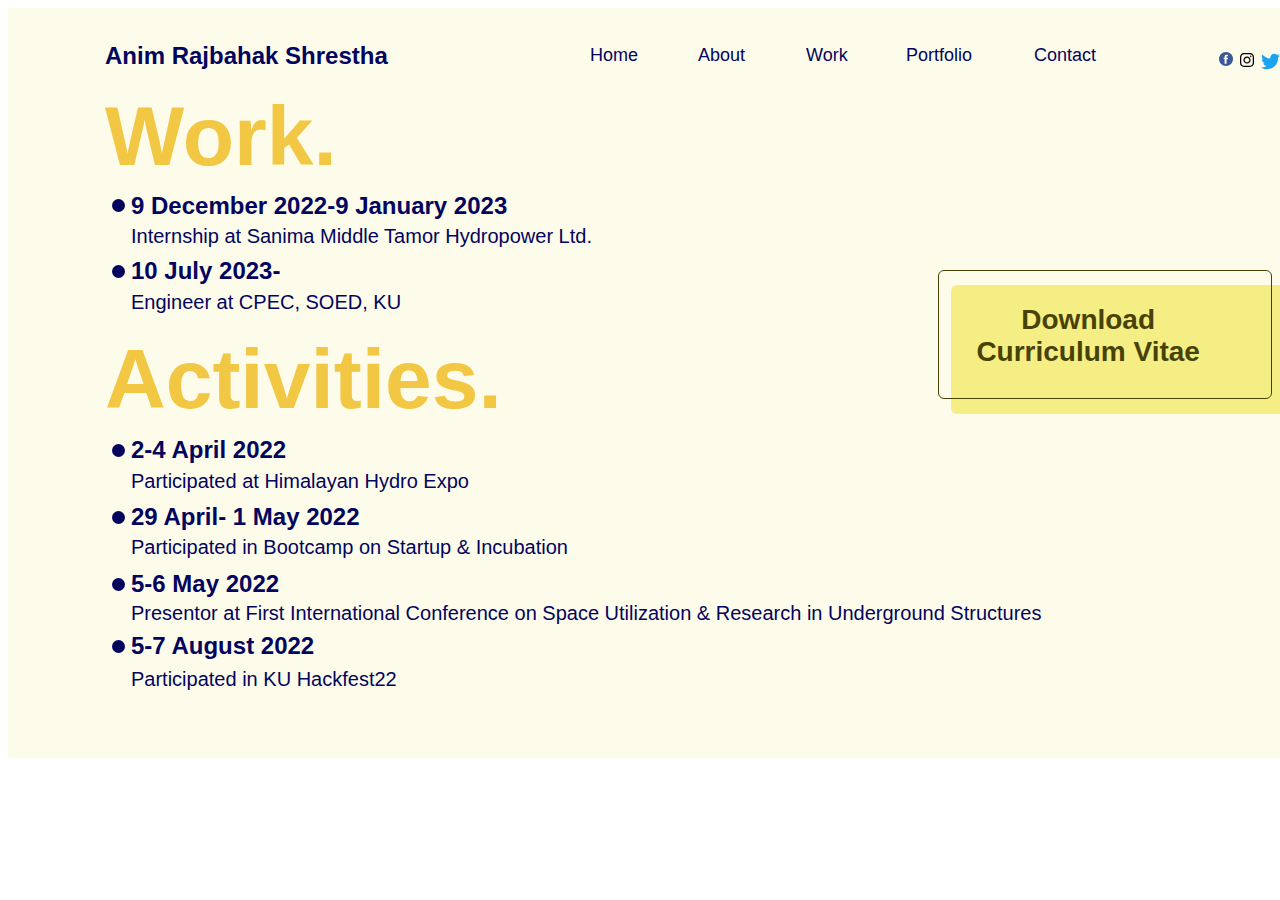
<file: Work/work.html>
<!DOCTYPE html>
        <html lang="en">
        <head>
            <meta charset="UTF-8">
            <meta http-equiv="X-UA-Compatible" content="IE=edge">
            <meta name="viewport" content="width=device-width, initial-scale=1.0">
            <link rel="stylesheet" href="./style.css">
            
            <title>Work</title>
        </head>
        <body>
            <div class="work">
  <div class="internship-at-sanima-middle-tamor-hydropower-ltd">
    Internship at Sanima Middle Tamor Hydropower Ltd.
  </div>

  <div class="engineer-at-cped-soed-ku">Engineer at CPEC, SOED, KU</div>

  <div class="work2">Work.</div>

  
          
  <div class="_9-december-2022-9-january-2023">
    9 December 2022-9 January 2023
  </div>

  <div class="participated-at-himalayan-hydro-expo">
    Participated at Himalayan Hydro Expo
  </div>

  <div class="activities">Activities.</div>

  <div class="_2-4-april-2022">2-4 April 2022</div>

  <div class="_10-july-2023">10 July 2023-</div>

  <div class="ellipse-2"></div>

  <div class="ellipse-3"></div>

  <div class="ellipse-4"></div>

  <div class="participated-in-bootcamp-on-startup-incubation">
    Participated in Bootcamp on Startup &amp; Incubation
  </div>

  <div class="_29-april-1-may-2022">29 April- 1 May 2022</div>

  <div class="ellipse-5"></div>

  <div
    class="presentor-at-first-international-conference-on-space-utilization-research-in-underground-structures">
    Presentor at First International Conference on Space Utilization &amp;
    Research in Underground Structures
  </div>

  <div class="_5-6-may-2022">5-6 May 2022</div>

  <div class="ellipse-6"></div>

  <div class="participated-in-ku-hackfest-22">
    Participated in KU Hackfest22
  </div>

  <div class="_5-7-august-2022">5-7 August 2022</div>

  <div class="ellipse-7"></div>

  <div class="anim-rajbahak-shrestha">Anim Rajbahak Shrestha</div>

  <div class="group-1">
    <div class="home"><a href="../home/index.html"  style="color:#03045e; text-decoration: none;" >Home</a></div>

    <div class="work3"><a href="../Work/work.html"  style="color:#03045e; text-decoration: none;" >Work</a></div>

    <div class="contact"><a href="../Contacts/contacts.html"  style="color:#03045e; text-decoration: none;" >Contact</a></div>

    <div class="portfolio"><a href="../Portfolio/portfolio.html"  style="color:#03045e; text-decoration: none;" >Portfolio</a></div>

    <div class="about"><a href="../About/about.html"  style="color:#03045e; text-decoration: none;" >About</a></div>
  </div>
  
  <svg
    class="twitter-3-1"
    width="19"
    height="19"
    viewBox="0 0 19 19"
    fill="none"
    xmlns="http://www.w3.org/2000/svg"
  >
    <g clip-path="url(#clip0_90_77)">
      <path
        d="M19 3.60742C18.3013 3.91702 17.5507 4.12621 16.7616 4.22076C17.5666 3.7388 18.1841 2.97395 18.4753 2.06353C17.7222 2.51039 16.8879 2.83505 16.0001 3.00909C15.2888 2.25267 14.2763 1.77905 13.1551 1.77905C11.0029 1.77905 9.25734 3.52457 9.25734 5.67845C9.25745 5.97695 9.29113 6.27449 9.35774 6.56547C6.1169 6.40226 3.24588 4.85002 1.32296 2.49198C0.98828 3.06936 0.795778 3.7388 0.795778 4.45172C0.795778 5.80393 1.48448 6.99805 2.52959 7.69678C1.91061 7.67706 1.30528 7.50981 0.763989 7.20892V7.25912C0.763989 9.14772 2.10703 10.7234 3.89105 11.0816C3.55629 11.1719 3.21104 11.2175 2.86431 11.2171C2.61809 11.2173 2.3724 11.1943 2.13048 11.1485C2.62668 12.6965 4.06596 13.8245 5.77216 13.8546C4.43746 14.9006 2.75638 15.524 0.930508 15.524C0.615879 15.524 0.305424 15.5056 0 15.4696C1.72547 16.5767 3.77391 17.221 5.97464 17.221C13.1459 17.221 17.0662 11.2815 17.0662 6.1303C17.0662 5.96297 17.062 5.79391 17.0545 5.62657C17.8159 5.07595 18.477 4.39064 18.9983 3.60992L19 3.60742Z"
        fill="#1DA1F2"
      />
    </g>
    <defs>
      <clipPath id="clip0_90_77">
        <rect width="19" height="19" fill="white" />
      </clipPath>
    </defs>
  </svg>

  <svg
    class="instagram-1"
    width="14"
    height="16"
    viewBox="0 0 14 16"
    fill="none"
    xmlns="http://www.w3.org/2000/svg"
  >
    <g clip-path="url(#clip0_90_79)">
      <path
        d="M7.00303 4.40623C5.01553 4.40623 3.4124 6.00935 3.4124 7.99685C3.4124 9.98435 5.01553 11.5875 7.00303 11.5875C8.99053 11.5875 10.5937 9.98435 10.5937 7.99685C10.5937 6.00935 8.99053 4.40623 7.00303 4.40623ZM7.00303 10.3312C5.71865 10.3312 4.66865 9.28435 4.66865 7.99685C4.66865 6.70935 5.71553 5.66248 7.00303 5.66248C8.29053 5.66248 9.3374 6.70935 9.3374 7.99685C9.3374 9.28435 8.2874 10.3312 7.00303 10.3312ZM11.578 4.25935C11.578 4.72498 11.203 5.09685 10.7405 5.09685C10.2749 5.09685 9.90303 4.72185 9.90303 4.25935C9.90303 3.79685 10.278 3.42185 10.7405 3.42185C11.203 3.42185 11.578 3.79685 11.578 4.25935ZM13.9562 5.10935C13.903 3.98748 13.6468 2.99373 12.8249 2.17498C12.0062 1.35623 11.0124 1.09998 9.89053 1.04373C8.73428 0.978101 5.26865 0.978101 4.1124 1.04373C2.99365 1.09685 1.9999 1.3531 1.17803 2.17185C0.356152 2.9906 0.103027 3.98435 0.0467773 5.10623C-0.0188477 6.26248 -0.0188477 9.7281 0.0467773 10.8843C0.0999023 12.0062 0.356152 13 1.17803 13.8187C1.9999 14.6375 2.99053 14.8937 4.1124 14.95C5.26865 15.0156 8.73428 15.0156 9.89053 14.95C11.0124 14.8969 12.0062 14.6406 12.8249 13.8187C13.6437 13 13.8999 12.0062 13.9562 10.8843C14.0218 9.7281 14.0218 6.2656 13.9562 5.10935ZM12.4624 12.125C12.2187 12.7375 11.7468 13.2094 11.1312 13.4562C10.2093 13.8219 8.02178 13.7375 7.00303 13.7375C5.98428 13.7375 3.79365 13.8187 2.8749 13.4562C2.2624 13.2125 1.79053 12.7406 1.54365 12.125C1.17803 11.2031 1.2624 9.0156 1.2624 7.99685C1.2624 6.9781 1.18115 4.78748 1.54365 3.86873C1.7874 3.25623 2.25928 2.78435 2.8749 2.53748C3.79678 2.17185 5.98428 2.25623 7.00303 2.25623C8.02178 2.25623 10.2124 2.17498 11.1312 2.53748C11.7437 2.78123 12.2155 3.2531 12.4624 3.86873C12.828 4.7906 12.7437 6.9781 12.7437 7.99685C12.7437 9.0156 12.828 11.2062 12.4624 12.125Z"
        fill="black"
      />
    </g>
    <defs>
      <clipPath id="clip0_90_79">
        <rect width="14" height="16" fill="white" />
      </clipPath>
    </defs>
  </svg>

  <svg
    class="group"
    width="14"
    height="14"
    viewBox="0 0 14 14"
    fill="none"
    xmlns="http://www.w3.org/2000/svg"
  >
    <path
      d="M7 14C10.866 14 14 10.866 14 7C14 3.13401 10.866 0 7 0C3.13401 0 0 3.13401 0 7C0 10.866 3.13401 14 7 14Z"
      fill="#3B5998"
    />
    <path
      d="M8.75981 7.27397H7.51075V11.85H5.61831V7.27397H4.71826V5.66579H5.61831V4.62511C5.61831 3.88091 5.97182 2.71558 7.5276 2.71558L8.92939 2.72144V4.28246H7.9123C7.74546 4.28246 7.51088 4.36581 7.51088 4.72082V5.66729H8.92515L8.75981 7.27397Z"
      fill="white"
    />
  </svg>
<div class="group-12"> <a href="CV__Anim.pdf">
    <div class="rectangle-1"></div>

    <div class="rectangle-8"></div>

    <div class="resume">Download <br>Curriculum Vitae</div></a>
  </div>
</div>

        </body>
        </html>
</file>
<file: About/style.css>
.about, .about * { box-sizing: border-box; }.about {background: #fdfceb; width: 1440px; height: 750px; position: relative;}
 .[base64] {color: var(--dark-blue, #03045e); text-align: justified; font: 400 22px/38px 'Poppins', sans-serif; position: absolute; left: 97px;top: 183px; width: 1187px;}
 .sap-2000 {color: var(--dark-blue, #03045e); text-align: left; font: 600 24px/40px 'Poppins', sans-serif; position: absolute; left: 424.37px;top: 536px; width: 113.53px;}
 .etabs {color: var(--dark-blue, #03045e); text-align: center; font: 600 24px/40px 'Poppins', sans-serif; position: absolute; left: 681px;top: 536px; width: 78.51px;}
 .auto-cad {color: var(--dark-blue, #03045e); text-align: left; font: 600 24px/40px 'Poppins', sans-serif; position: absolute; left: 910px;top: 536px; width: 117.77px;}
 .blender {color: var(--dark-blue, #03045e); text-align: left; font: 600 24px/40px 'Poppins', sans-serif; position: absolute; left: 1152px;top: 536px; width: 99.73px;}
 .premiere-pro {color: var(--dark-blue, #03045e); text-align: left; font: 600 24px/40px 'Poppins', sans-serif; position: absolute; left: 1121px;top: 624px; width: 165.52px;}
 .python {color: var(--dark-blue, #03045e); text-align: left; font: 600 24px/40px 'Poppins', sans-serif; position: absolute; left: 157px;top: 618px; width: 91.25px;}
 .qgis {color: var(--dark-blue, #03045e); text-align: left; font: 600 24px/40px 'Poppins', sans-serif; position: absolute; left: 450px;top: 618px; width: 62.6px;}
 .open-foam {color: var(--dark-blue, #03045e); text-align: left; font: 600 24px/40px 'Poppins', sans-serif; position: absolute; left: 663px;top: 621px; width: 144.3px;}
 .rs-2 {color: var(--dark-blue, #03045e); text-align: left; font: 600 24px/40px 'Poppins', sans-serif; position: absolute; left: 946px;top: 618px; width: 46.68px;}
 .microsoft-package {color: var(--dark-blue, #03045e); text-align: left; font: 600 24px/40px 'Poppins', sans-serif; position: absolute; left: 98px;top: 536px; width: 241px;}
 .about2 {color: #f2c744; text-align: left; font: var(--title, 800 84px/116px 'Poppins', sans-serif); position: absolute; left: 97px;top: 71px; display: flex;align-items: flex-end;justify-content: flex-start}
 .skills {color: #f2c744; text-align: left; font: var(--title, 800 84px/116px 'Poppins', sans-serif); position: absolute; left: 97px;top: 414px; display: flex;align-items: flex-end;justify-content: flex-start}
 .vector {position: absolute; left: 131.5px;top: 576.5px; overflow: visible;}
 .vector2 {position: absolute; left: 158.5px;top: 576.5px; overflow: visible;}
 .vector3 {position: absolute; left: 238.5px;top: 576.5px; overflow: visible;}
 .vector4 {position: absolute; left: 185.5px;top: 576.5px; overflow: visible;}
 .vector5 {position: absolute; left: 212.5px;top: 576.5px; overflow: visible;}
 .vector6 {position: absolute; left: 239.33px;top: 577.33px; overflow: visible;}
 .vector7 {position: absolute; left: 132.5px;top: 657.5px; overflow: visible;}
 .vector8 {position: absolute; left: 159.5px;top: 657.5px; overflow: visible;}
 .vector9 {position: absolute; left: 239.5px;top: 657.5px; overflow: visible;}
 .vector10 {position: absolute; left: 186.5px;top: 657.5px; overflow: visible;}
 .vector11 {position: absolute; left: 213.5px;top: 657.5px; overflow: visible;}
 .vector12 {position: absolute; left: 902.5px;top: 576.5px; overflow: visible;}
 .vector13 {position: absolute; left: 929.5px;top: 576.5px; overflow: visible;}
 .vector14 {position: absolute; left: 1009.5px;top: 576.5px; overflow: visible;}
 .vector15 {position: absolute; left: 956.5px;top: 576.5px; overflow: visible;}
 .vector16 {position: absolute; left: 983.5px;top: 576.5px; overflow: visible;}
 .vector17 {position: absolute; left: 1010.33px;top: 577.33px; overflow: visible;}
 .vector18 {position: absolute; left: 414.5px;top: 577.5px; overflow: visible;}
 .vector19 {position: absolute; left: 441.5px;top: 577.5px; overflow: visible;}
 .vector20 {position: absolute; left: 521.5px;top: 577.5px; overflow: visible;}
 .vector21 {position: absolute; left: 468.5px;top: 577.5px; overflow: visible;}
 .vector22 {position: absolute; left: 495.5px;top: 577.5px; overflow: visible;}
 .vector23 {position: absolute; left: 653.5px;top: 577.5px; overflow: visible;}
 .vector24 {position: absolute; left: 680.5px;top: 577.5px; overflow: visible;}
 .vector25 {position: absolute; left: 760.5px;top: 577.5px; overflow: visible;}
 .vector26 {position: absolute; left: 707.5px;top: 577.5px; overflow: visible;}
 .vector27 {position: absolute; left: 734.5px;top: 577.5px; overflow: visible;}
 .vector28 {position: absolute; left: 1135.5px;top: 577.5px; overflow: visible;}
 .vector29 {position: absolute; left: 1162.5px;top: 577.5px; overflow: visible;}
 .vector30 {position: absolute; left: 1242.5px;top: 577.5px; overflow: visible;}
 .vector31 {position: absolute; left: 1189.5px;top: 577.5px; overflow: visible;}
 .vector32 {position: absolute; left: 1216.5px;top: 577.5px; overflow: visible;}
 .vector33 {position: absolute; left: 414.5px;top: 660.5px; overflow: visible;}
 .vector34 {position: absolute; left: 441.5px;top: 660.5px; overflow: visible;}
 .vector35 {position: absolute; left: 521.5px;top: 660.5px; overflow: visible;}
 .vector36 {position: absolute; left: 468.5px;top: 660.5px; overflow: visible;}
 .vector37 {position: absolute; left: 495.5px;top: 660.5px; overflow: visible;}
 .vector38 {position: absolute; left: 902.5px;top: 657.5px; overflow: visible;}
 .vector39 {position: absolute; left: 929.5px;top: 657.5px; overflow: visible;}
 .vector40 {position: absolute; left: 1009.5px;top: 657.5px; overflow: visible;}
 .vector41 {position: absolute; left: 956.5px;top: 657.5px; overflow: visible;}
 .vector42 {position: absolute; left: 983.5px;top: 657.5px; overflow: visible;}
 .vector43 {position: absolute; left: 653.5px;top: 660.5px; overflow: visible;}
 .vector44 {position: absolute; left: 680.5px;top: 660.5px; overflow: visible;}
 .vector45 {position: absolute; left: 681.33px;top: 661.33px; overflow: visible;}
 .vector46 {position: absolute; left: 760.5px;top: 660.5px; overflow: visible;}
 .vector47 {position: absolute; left: 707.5px;top: 660.5px; overflow: visible;}
 .vector48 {position: absolute; left: 734.5px;top: 662.5px; overflow: visible;}
 .vector49 {position: absolute; left: 1135.5px;top: 660.5px; overflow: visible;}
 .vector50 {position: absolute; left: 1162.5px;top: 660.5px; overflow: visible;}
 .vector51 {position: absolute; left: 1242.5px;top: 660.5px; overflow: visible;}
 .vector52 {position: absolute; left: 1189.5px;top: 661.5px; overflow: visible;}
 .vector53 {position: absolute; left: 1216.5px;top: 660.5px; overflow: visible;}
 .vector54 {position: absolute; left: 1217.33px;top: 661.33px; overflow: visible;}
 .anim-rajbahak-shrestha {color: var(--dark-blue, #03045e); text-align: left; font: 600 24px 'Poppins', sans-serif; position: absolute; left: 98px;top: 34px;}
 .group-13 {position: absolute; inset: 0;}
 .home {color: var(--dark-blue, #03045e); text-align: left; font: 400 18px 'Poppins', sans-serif; position: absolute; left: 583px;top: 37px;}
 .work {color: var(--dark-blue, #03045e); text-align: left; font: 400 18px 'Poppins', sans-serif; position: absolute; left: 799px;top: 37px;}
 .contact {color: var(--dark-blue, #03045e); text-align: left; font: 400 18px 'Poppins', sans-serif; position: absolute; left: 1027px;top: 37px;}
 .portfolio {color: var(--dark-blue, #03045e); text-align: left; font: 400 18px 'Poppins', sans-serif; position: absolute; left: 899px;top: 37px;}
 .about3 {color: var(--dark-blue, #03045e); text-align: left; font: 400 18px 'Poppins', sans-serif; position: absolute; left: 691px;top: 37px;}
 .twitter-3-2 {position: absolute; left: 1254px;top: 44px; overflow: visible;}
 .instagram-2 {position: absolute; left: 1233px;top: 44px; overflow: visible;}
 .group {position: absolute; left: 1212px;top: 44px; overflow: visible;}
</file>
<file: Contacts/style.css>
.contact, .contact * { box-sizing: border-box; }.contact {background: #fdfceb; width: 1440px; height: 750px; position: relative;}
 .general-contact-information {color: var(--dark-blue, #03045e); text-align: left; font: 600 24px 'Poppins', sans-serif; position: absolute; left: 554px;top: 257px;}
 ._3-d-animation {color: var(--dark-blue, #03045e); text-align: left; font: 600 24px 'Poppins', sans-serif; position: absolute; left: 570px;top: 501px;}
 .email-anim-shrest-gmail-com {color: var(--dark-blue, #03045e); text-align: left; font: 400 24px/44px 'Poppins', sans-serif; position: absolute; left: 578px;top: 293px;}
 .email-vblends-gmail-com {color: var(--dark-blue, #03045e); text-align: left; font: 400 24px/44px 'Poppins', sans-serif; position: absolute; left: 578px;top: 527px;}
 .twitter-com-anim-shrest {color: var(--dark-blue, #03045e); text-align: left; font: 400 24px/44px 'Poppins', sans-serif; position: absolute; left: 578px;top: 368px;}
 .phone-977-9861445308 {color: var(--dark-blue, #03045e); text-align: left; font: 400 24px/44px 'Poppins', sans-serif; position: absolute; left: 578px;top: 330px;}
 .fb-com-anim-shrestha-35 {color: var(--dark-blue, #03045e); text-align: left; font: 400 24px/44px 'Poppins', sans-serif; position: absolute; left: 580px;top: 443px;}
 .instagram-com-anim-shrest {color: var(--dark-blue, #03045e); text-align: left; font: 400 24px/44px 'Poppins', sans-serif; position: absolute; left: 578px;top: 406px;}
 .instagram-com-v-01100011 {color: var(--dark-blue, #03045e); text-align: left; font: 400 24px/44px 'Poppins', sans-serif; position: absolute; left: 578px;top: 567px;}
 .contact2 {color: #f2c744; text-align: left; font: var(--title, 800 84px/116px 'Poppins', sans-serif); position: absolute; left: 97px;top: 70px; display: flex;align-items: flex-end;justify-content: flex-start}
 .ellipse-2 {background: var(--dark-blue, #03045e); border-radius: 50%; width: 13px; height: 13px; position: absolute; left: 554px;top: 310px;}
 .ellipse-3 {background: var(--dark-blue, #03045e); border-radius: 50%; width: 13px; height: 13px; position: absolute; left: 555px;top: 458px;}
 .ellipse-4 {background: var(--dark-blue, #03045e); border-radius: 50%; width: 13px; height: 13px; position: absolute; left: 554px;top: 422px;}
 .ellipse-7 {background: var(--dark-blue, #03045e); border-radius: 50%; width: 13px; height: 13px; position: absolute; left: 555px;top: 582px;}
 .ellipse-8 {background: var(--dark-blue, #03045e); border-radius: 50%; width: 13px; height: 13px; position: absolute; left: 554px;top: 546px;}
 .ellipse-5 {background: var(--dark-blue, #03045e); border-radius: 50%; width: 13px; height: 13px; position: absolute; left: 554px;top: 383px;}
 .ellipse-6 {background: var(--dark-blue, #03045e); border-radius: 50%; width: 13px; height: 13px; position: absolute; left: 554px;top: 345px;}
 .frame-1-1 {width: 300px; height: 300px; position: absolute; left: 167px;top: 257px;}
 .anim-rajbahak-shrestha {color: var(--dark-blue, #03045e); text-align: left; font: 600 24px 'Poppins', sans-serif; position: absolute; left: 97px;top: 34px;}
 .group-1 {position: absolute; inset: 0;}
 .home {color: var(--dark-blue, #03045e); text-align: left; font: 400 18px 'Poppins', sans-serif; position: absolute; left: 582px;top: 37px;}
 .work {color: var(--dark-blue, #03045e); text-align: left; font: 400 18px 'Poppins', sans-serif; position: absolute; left: 798px;top: 37px;}
 .contact3 {color: var(--dark-blue, #03045e); text-align: left; font: 400 18px 'Poppins', sans-serif; position: absolute; left: 1026px;top: 37px;}
 .portfolio {color: var(--dark-blue, #03045e); text-align: left; font: 400 18px 'Poppins', sans-serif; position: absolute; left: 898px;top: 37px;}
 .about {color: var(--dark-blue, #03045e); text-align: left; font: 400 18px 'Poppins', sans-serif; position: absolute; left: 690px;top: 37px;}
 .twitter-3-1 {position: absolute; left: 1253px;top: 44px; overflow: visible;}
 .instagram-1 {position: absolute; left: 1232px;top: 44px; overflow: visible;}
 .group {position: absolute; left: 1211px;top: 44px; overflow: visible;}
</file>
<file: Portfolio/style.css>
.portfolio, .portfolio * { box-sizing: border-box; }.portfolio {background: #fdfceb; width: 1440px; height: 750px; position: relative;}
 .image-8 {width: 323px; height: 185px; position: absolute; left: 101px;top: 220px;}
 .portfolio2 {color: #f2c744; text-align: left; font: var(--title, 800 84px/116px 'Poppins', sans-serif); position: absolute; left: 97px;top: 70px; display: flex;align-items: flex-end;justify-content: flex-start}
 .image-4 {width: 247px; height: 185px; position: absolute; left: 423px;top: 220px;}
 .image-5 {width: 325px; height: 185px; position: absolute; left: 670px;top: 220px;}
 .presentor-at-surung-i {color: var(--dark-blue, #03045e); text-align: left; font: var(--caption, 400 16px/20px 'Poppins', sans-serif); position: absolute; left: 153px;top: 411px; display: flex;align-items: center;justify-content: flex-start}
 .digital-morphogenesis-for-vertical-garden {color: var(--dark-blue, #03045e); text-align: center; font: var(--caption, 400 16px/20px 'Poppins', sans-serif); position: absolute; left: 97px;top: 650px; display: flex;align-items: center;justify-content: center}
 ._3-d-model-of-kumari-chariot {color: var(--dark-blue, #03045e); text-align: center; font: var(--caption, 400 16px/20px 'Poppins', sans-serif); position: absolute; left: 309px;top: 654px; display: flex;align-items: center;justify-content: center}
 ._3-d-render-of-a-room {color: var(--dark-blue, #03045e); text-align: center; font: var(--caption, 400 16px/20px 'Poppins', sans-serif); position: absolute; left: 517px;top: 668px; display: flex;align-items: center;justify-content: center}
 ._3-d-render-of-a-hydropower-site {color: var(--dark-blue, #03045e); text-align: center; font: var(--caption, 400 16px/20px 'Poppins', sans-serif); position: absolute; left: 767px;top: 666px; display: flex;align-items: center;justify-content: center}
 .snip-of-3-d-animation {color: var(--dark-blue, #03045e); text-align: center; font: var(--caption, 400 16px/20px 'Poppins', sans-serif); position: absolute; left: 1103px;top: 666px; display: flex;align-items: center;justify-content: center}
 .potential-study-of-manahari-river {color: var(--dark-blue, #03045e); text-align: left; font: var(--caption, 400 16px/20px 'Poppins', sans-serif); position: absolute; left: 410px;top: 415px; display: flex;align-items: center;justify-content: flex-start}
 .asd-1 {width: 194px; height: 182px; position: absolute; left: 101px;top: 468px;}
 .final-1 {width: 152px; height: 182px; position: absolute; left: 295px;top: 468px;}
 .dsfsdf-1 {width: 326px; height: 183px; position: absolute; left: 447px;top: 468px;}
 .cvcv-z-1 {width: 325px; height: 183px; position: absolute; left: 773px;top: 468px;}
 .image-7 {width: 173px; height: 186px; position: absolute; left: 1098px;top: 468px;}
 .flow-analysis-in-settling-basin-using-ansys {color: #03045e; text-align: center; font: var(--caption, 400 16px/20px 'Poppins', sans-serif); position: absolute; left: 727px;top: 405px; display: flex;align-items: center;justify-content: center}
 .civil-insight-vol-v-iv-as-chief-editor-and-designer {color: #03045e; text-align: center; font: var(--caption, 400 16px/20px 'Poppins', sans-serif); position: absolute; left: 1036px;top: 409px; display: flex;align-items: center;justify-content: center}
 .insight-1 {width: 131px; height: 185px; position: absolute; left: 1130px;top: 220px;}
 .image-6 {width: 132px; height: 186px; position: absolute; left: 998px;top: 219px;}
 .anim-rajbahak-shrestha {color: var(--dark-blue, #03045e); text-align: left; font: 600 24px 'Poppins', sans-serif; position: absolute; left: 101px;top: 34px;}
 .group-13 {position: absolute; inset: 0;}
 .home {color: var(--dark-blue, #03045e); text-align: left; font: 400 18px 'Poppins', sans-serif; position: absolute; left: 586px;top: 37px;}
 .work {color: var(--dark-blue, #03045e); text-align: left; font: 400 18px 'Poppins', sans-serif; position: absolute; left: 802px;top: 37px;}
 .contact {color: var(--dark-blue, #03045e); text-align: left; font: 400 18px 'Poppins', sans-serif; position: absolute; left: 1030px;top: 37px;}
 .portfolio3 {color: var(--dark-blue, #03045e); text-align: left; font: 400 18px 'Poppins', sans-serif; position: absolute; left: 902px;top: 37px;}
 .about {color: var(--dark-blue, #03045e); text-align: left; font: 400 18px 'Poppins', sans-serif; position: absolute; left: 694px;top: 37px;}
 .twitter-3-2 {position: absolute; left: 1257px;top: 44px; overflow: visible;}
 .instagram-2 {position: absolute; left: 1236px;top: 44px; overflow: visible;}
 .group {position: absolute; left: 1215px;top: 44px; overflow: visible;}
</file>
<file: Work/style.css>
.work, .work * { box-sizing: border-box; }.work {background: #fdfceb; width: 1440px; height: 750px; position: relative;}
 .internship-at-sanima-middle-tamor-hydropower-ltd {color: var(--dark-blue, #03045e); text-align: left; font: var(--inside-1, 400 20px/44px 'Poppins', sans-serif); position: absolute; left: 123px;top: 206px; width: 900px;}
 .engineer-at-cped-soed-ku {color: var(--dark-blue, #03045e); text-align: left; font: var(--inside-1, 400 20px/44px 'Poppins', sans-serif); position: absolute; left: 123px;top: 272px; width: 900px;}
 .work2 {color: #f2c744; text-align: left; font: var(--title, 800 84px/116px 'Poppins', sans-serif); position: absolute; left: 97px;top: 70px; display: flex;align-items: flex-end;justify-content: flex-start}
 .group-12 {width: 347px; height: 144px; position: absolute; left: 930px;top: 262px;}
 .rectangle-1 {background: var(--yellow, #f5ee84); border-radius: 6px; width: 334.3px; height: 129.18px; position: absolute; left: 12.7px;top: 14.82px;}
 .rectangle-8 {border-radius: 6px; border-style: solid; border-color: var(--dark-brown, #474306); border-width: 1px; width: 334.3px; height: 129.18px; position: absolute; left: 0px;top: 0px;}
 .resume {color: var(--dark-brown, #474306); text-align: center; font: 900 28px 'Poppins', sans-serif; position: absolute; left: 38.4px;top: 33.88px;}
 ._9-december-2022-9-january-2023 {color: var(--dark-blue, #03045e); text-align: left; font: var(--date, 600 24px/40px 'Poppins', sans-serif); position: absolute; left: 123px;top: 178px;}
 .participated-at-himalayan-hydro-expo {color: var(--dark-blue, #03045e); text-align: left; font: var(--inside-1, 400 20px/44px 'Poppins', sans-serif); position: absolute; left: 123px;top: 451px; width: 1214px;}
 .activities {color: #f2c744; text-align: left; font: var(--title, 800 84px/116px 'Poppins', sans-serif); position: absolute; left: 97px;top: 313px; display: flex;align-items: flex-end;justify-content: flex-start}
 ._2-4-april-2022 {color: var(--dark-blue, #03045e); text-align: left; font: var(--date, 600 24px/40px 'Poppins', sans-serif); position: absolute; left: 123px;top: 422px;}
 ._10-july-2023 {color: var(--dark-blue, #03045e); text-align: left; font: var(--date, 600 24px/40px 'Poppins', sans-serif); position: absolute; left: 123px;top: 243px;}
 .ellipse-2 {background: var(--dark-blue, #03045e); border-radius: 50%; width: 13px; height: 13px; position: absolute; left: 104px;top: 191px;}
 .ellipse-3 {background: var(--dark-blue, #03045e); border-radius: 50%; width: 13px; height: 13px; position: absolute; left: 104px;top: 257px;}
 .ellipse-4 {background: var(--dark-blue, #03045e); border-radius: 50%; width: 13px; height: 13px; position: absolute; left: 104px;top: 436px;}
 .participated-in-bootcamp-on-startup-incubation {color: var(--dark-blue, #03045e); text-align: left; font: var(--inside-1, 400 20px/44px 'Poppins', sans-serif); position: absolute; left: 123px;top: 517px; width: 1214px;}
 ._29-april-1-may-2022 {color: var(--dark-blue, #03045e); text-align: left; font: var(--date, 600 24px/40px 'Poppins', sans-serif); position: absolute; left: 123px;top: 489px;}
 .ellipse-5 {background: var(--dark-blue, #03045e); border-radius: 50%; width: 13px; height: 13px; position: absolute; left: 104px;top: 503px;}
 .presentor-at-first-international-conference-on-space-utilization-research-in-underground-structures {color: var(--dark-blue, #03045e); text-align: left; font: var(--inside-1, 400 20px/44px 'Poppins', sans-serif); position: absolute; left: 123px;top: 583px; width: 1214px;}
 ._5-6-may-2022 {color: var(--dark-blue, #03045e); text-align: left; font: var(--date, 600 24px/40px 'Poppins', sans-serif); position: absolute; left: 123px;top: 556px;}
 .ellipse-6 {background: var(--dark-blue, #03045e); border-radius: 50%; width: 13px; height: 13px; position: absolute; left: 104px;top: 570px;}
 .participated-in-ku-hackfest-22 {color: var(--dark-blue, #03045e); text-align: left; font: var(--inside-1, 400 20px/44px 'Poppins', sans-serif); position: absolute; left: 123px;top: 649px; width: 1214px;}
 ._5-7-august-2022 {color: var(--dark-blue, #03045e); text-align: left; font: var(--date, 600 24px/40px 'Poppins', sans-serif); position: absolute; left: 123px;top: 618px;}
 .ellipse-7 {background: var(--dark-blue, #03045e); border-radius: 50%; width: 13px; height: 13px; position: absolute; left: 104px;top: 632px;}
 .anim-rajbahak-shrestha {color: var(--dark-blue, #03045e); text-align: left; font: 600 24px 'Poppins', sans-serif; position: absolute; left: 97px;top: 34px;}
 .group-1 {position: absolute; inset: 0;}
 .home {color: var(--dark-blue, #03045e); text-align: left; font: 400 18px 'Poppins', sans-serif; position: absolute; left: 582px;top: 37px;}
 .work3 {color: var(--dark-blue, #03045e); text-align: left; font: 400 18px 'Poppins', sans-serif; position: absolute; left: 798px;top: 37px;}
 .contact {color: var(--dark-blue, #03045e); text-align: left; font: 400 18px 'Poppins', sans-serif; position: absolute; left: 1026px;top: 37px;}
 .portfolio {color: var(--dark-blue, #03045e); text-align: left; font: 400 18px 'Poppins', sans-serif; position: absolute; left: 898px;top: 37px;}
 .about {color: var(--dark-blue, #03045e); text-align: left; font: 400 18px 'Poppins', sans-serif; position: absolute; left: 690px;top: 37px;}
 .twitter-3-1 {position: absolute; left: 1253px;top: 44px; overflow: visible;}
 .instagram-1 {position: absolute; left: 1232px;top: 44px; overflow: visible;}
 .group {position: absolute; left: 1211px;top: 44px; overflow: visible;}
</file>
